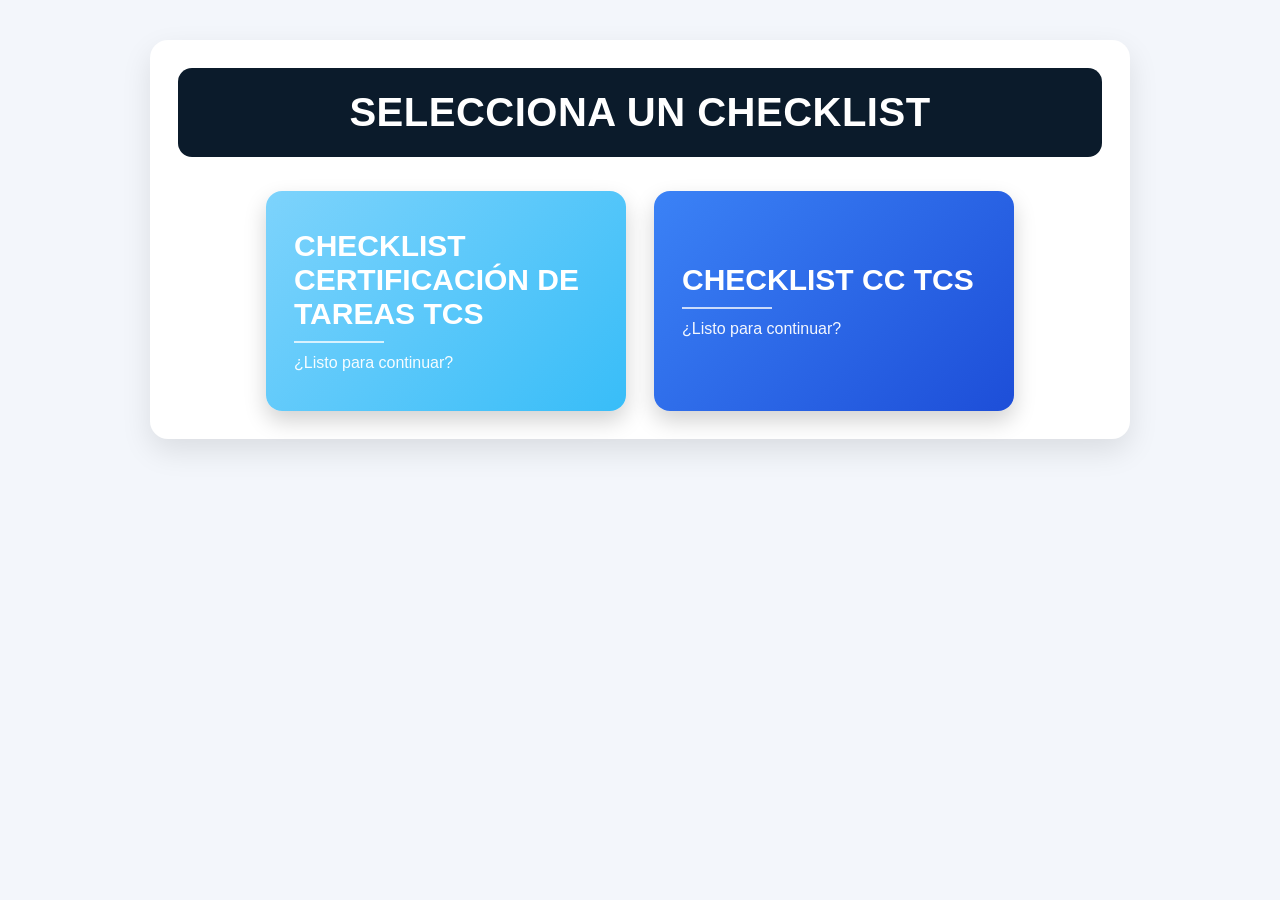
<file: index.html>
<!doctype html>
<html lang="es">
<head>
  <meta charset="utf-8" />
  <meta name="viewport" content="width=device-width, initial-scale=1" />
  <title>Selecciona un Checklist</title>

  <style>
    * { margin: 0; padding: 0; box-sizing: border-box; }

    body{
      background: #f3f6fb;
      font-family: Arial, sans-serif;
    }

    .container{
      max-width: 980px;
      margin: 40px auto;
      padding: 28px;
      background: #fff;
      border-radius: 18px;
      box-shadow: 0 12px 30px rgba(0,0,0,.10);
    }

    h1{
      background:#0B1B2B;
      color: #FFFFFF;
      text-align: center;
      padding: 22px 18px;
      border-radius: 14px;
      font-size: 40px;
      letter-spacing: .5px;
    }

    .cards{
      display:flex;
      flex-wrap:wrap;
      gap: 28px;
      justify-content:center;
      margin-top: 34px;
    }

    /* ============================================================
       UNA SOLA CLASE PRINCIPAL PARA LA TARJETA: .flip-card
       - Cambias el color con data-theme="bp" o "tcs"
       - Deshabilitas con data-disabled="true"
    ============================================================ */
    .flip-card{
      width: 360px;
      height: 220px;
      position: relative;
      perspective: 1000px;
      transform-style: preserve-3d;
      border-radius: 16px;
    }

    .flip-card > .front,
    .flip-card > .back{
      width: 100%;
      height: 100%;
      position: absolute;
      top: 0; left: 0;

      border-radius: 16px;
      box-shadow: 0 10px 22px rgba(0, 0, 0, 0.18);
      overflow: hidden;

      backface-visibility: hidden;
      -webkit-backface-visibility: hidden; /* Safari */

      transform-style: preserve-3d;
      transition: transform .7s cubic-bezier(0.4, 0.2, 0.2, 1);

      color: #fff;
    }

    /* posiciones base */
    .flip-card > .front{ transform: rotateY(0deg); }
    .flip-card > .back{ transform: rotateY(180deg); }

    /* PC: hover */
    .flip-card:hover > .front { transform: rotateY(-180deg); }
    .flip-card:hover > .back  { transform: rotateY(0deg); }

    /* Móvil: tap (JS agrega .is-flipped) */
    .flip-card.is-flipped > .front{ transform: rotateY(-180deg); }
    .flip-card.is-flipped > .back { transform: rotateY(0deg); }

    /* contenido */
    .flip-card .content{
      height: 100%;
      padding: 26px 28px;
      display: flex;
      flex-direction: column;
      justify-content: center;
      gap: 10px;

      transform: translateZ(55px);
    }

    .flip-card .title{
      font-size: 30px;
      font-weight: 800;
    }

    .flip-card .divider{
      width: 90px;
      height: 2px;
      border: none;
      background: rgba(255,255,255,.75);
    }

    .flip-card .subtitle{
      font-size: 16px;
      opacity: 0.95;
      line-height: 1.3;
    }

    .flip-card .btn{
      margin-top: 12px;
      width: fit-content;
      padding: 10px 14px;
      border-radius: 10px;
      border: none;
      font-weight: 700;
      cursor: pointer;
    }

    .flip-card .btn-open{
      background: rgba(255,255,255,0.95);
      color: #0b1b2b;
    }

    .flip-card .btn-open:hover{
      transform: translateY(-1px);
    }

    .flip-card[data-disabled="true"]{
      opacity: .92;
      cursor: not-allowed;
    }

    .flip-card[data-disabled="true"] .btn{
      background: rgba(255,255,255,0.35);
      color: rgba(255,255,255,0.95);
      cursor: not-allowed;
    }

    /* Tema BP */
    .flip-card[data-theme="bp"] > .front{
      background: linear-gradient(135deg, #7DD3FC, #38BDF8);
    }
    .flip-card[data-theme="bp"] > .back{
      background: linear-gradient(135deg, #162e46,#0B1B2B);
    }

    /* Tema TCS */
    .flip-card[data-theme="tcs"] > .front{
      background: linear-gradient(135deg, #3B82F6, #1D4ED8);
    }
    .flip-card[data-theme="tcs"] > .back{
      background: linear-gradient(135deg, #162e46,#0B1B2B);
    }

    @media (max-width: 820px){
      .flip-card{ width: 92vw; max-width: 420px; }
      h1{ font-size: 30px; }
    }
  </style>
</head>

<body>
  <div class="container">
    <h1>SELECCIONA UN CHECKLIST</h1>

    <div class="cards">

      <!-- BP -->
      <div class="flip-card" data-theme="bp" data-href="indexBP.html" aria-label="Checklist BP">
        <div class="front">
          <div class="content">
            <div class="title">CHECKLIST CERTIFICACIÓN DE TAREAS TCS</div>
            <hr class="divider">
            <div class="subtitle">¿Listo para continuar?</div>
          </div>
        </div>

        <div class="back">
          <div class="content">
             <div class="title">CHECKLIST</div>
            <hr class="divider">
            <div class="subtitle">Presiona el botón para abrir el checklist.</div>

            <button type="button" class="btn btn-open">Abrir formulario</button>
          </div>
        </div>
      </div>

      <!-- TCS -->
      <div class="flip-card" data-theme="tcs" data-href="indexTCS.html" aria-label="Checklist TCS">
        <div class="front">
          <div class="content">
            <div class="title">CHECKLIST CC TCS</div>
            <hr class="divider">
            <div class="subtitle">¿Listo para continuar?</div>
          </div>
        </div>

        <div class="back">
          <div class="content">
            <div class="title">CHECKLIST</div>
            <hr class="divider">
            <div class="subtitle">Presiona el botón para abrir el checklist.</div>

            <button type="button" class="btn btn-open">Abrir formulario</button>

          </div>
        </div>
      </div>

    </div>
  </div>

  <script>
    // ============================================================
    // PC: hover ya funciona por CSS
    // Móvil: tap -> gira / botón -> abre (solo si no está disabled)
    // ============================================================

    document.querySelectorAll(".flip-card").forEach((card) => {
      const disabled = card.dataset.disabled === "true";
      const href = card.dataset.href;

      // Tap en la tarjeta (si no fue un botón) -> girar
      card.addEventListener("click", (e) => {
        if (e.target.closest("button")) return; // si tocó botón, no girar aquí

        // En móvil: toggle flip (en PC igual sirve si quieres click)
        card.classList.toggle("is-flipped");
      });

      // Botón "Abrir" -> navegar (solo BP)
      card.querySelectorAll(".btn-open").forEach((btn) => {
        btn.addEventListener("click", (e) => {
          e.stopPropagation(); // que no dispare el flip
          if (disabled) return;
          if (href) window.location.href = href;
        });
      });
    });

    // Click/tap fuera -> cerrar tarjetas giradas
    document.addEventListener("click", (e) => {
      document.querySelectorAll(".flip-card.is-flipped").forEach((card) => {
        if (!card.contains(e.target)) card.classList.remove("is-flipped");
      });
    });
  </script>
</body>
</html>
</file>
